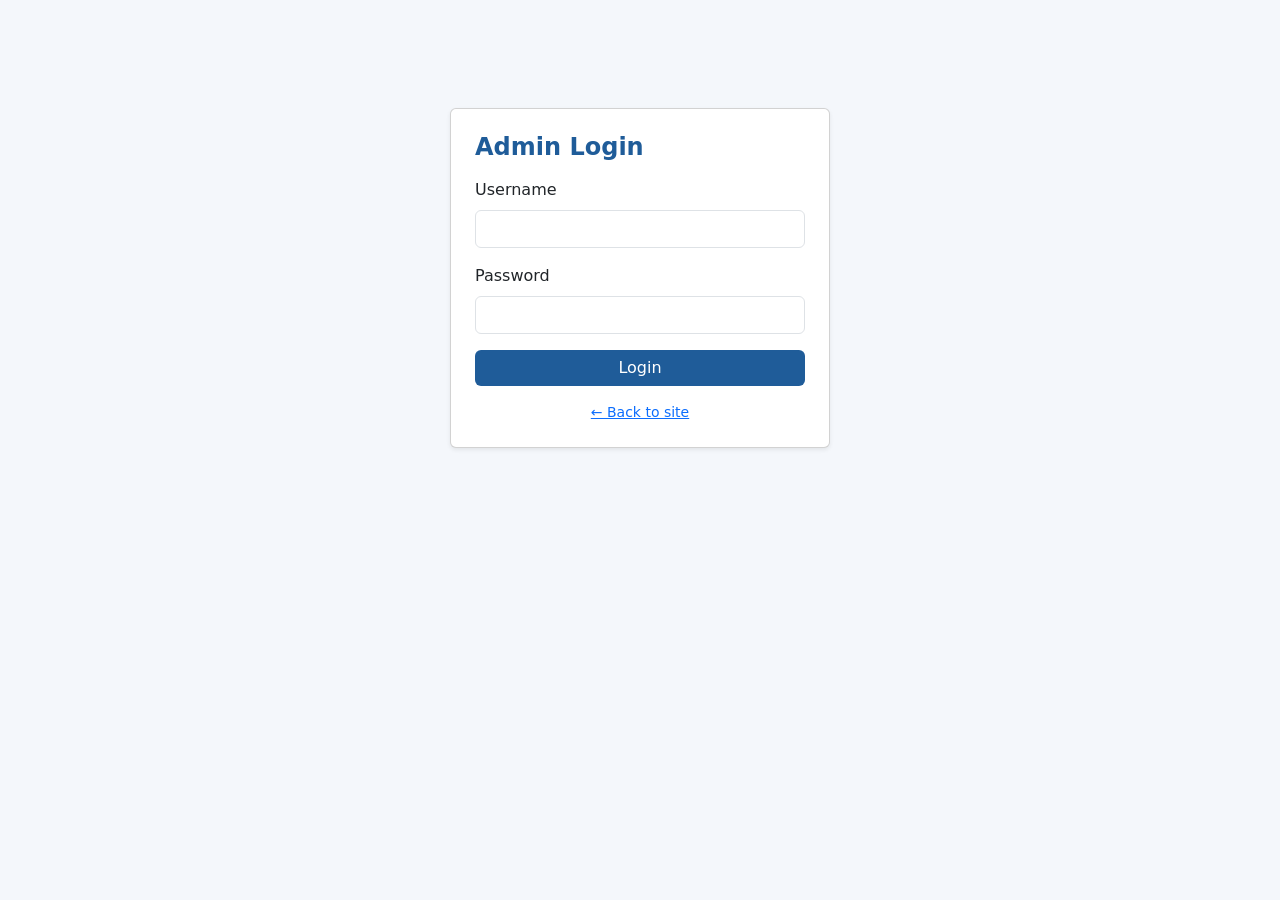
<file: src/main/resources/static/admin.html>
<!DOCTYPE html>
<html lang="en">
<head>
  <meta charset="UTF-8">
  <meta name="viewport" content="width=device-width, initial-scale=1">
  <title>JobPortal - Admin</title>
  <link href="https://cdn.jsdelivr.net/npm/bootstrap@5.3.3/dist/css/bootstrap.min.css" rel="stylesheet">
  <link href="css/style.css" rel="stylesheet">
</head>
<body>

<!-- LOGIN -->
<div id="loginView" class="container d-none">
  <form id="loginForm" class="card login-box shadow-sm">
    <div class="card-body p-4">
      <h4 class="text-brand mb-3">Admin Login</h4>
      <div id="loginError" class="alert alert-danger d-none"></div>
      <div class="mb-3"><label class="form-label">Username</label><input id="username" class="form-control" required autofocus></div>
      <div class="mb-3"><label class="form-label">Password</label><input id="password" type="password" class="form-control" required></div>
      <button class="btn btn-brand w-100">Login</button>
      <a href="/" class="d-block text-center mt-3 small">&larr; Back to site</a>
    </div>
  </form>
</div>

<!-- APP -->
<div id="appView" class="d-none">
  <nav class="navbar bg-white shadow-sm">
    <div class="container-fluid">
      <span class="navbar-brand">JobPortal Admin</span>
      <div><span id="whoami" class="me-3 text-muted"></span><button id="logoutBtn" class="btn btn-outline-danger btn-sm">Logout</button></div>
    </div>
  </nav>

  <div class="container-fluid my-3">
    <div class="row">
      <div class="col-md-2 mb-3">
        <div class="nav flex-column admin-nav">
          <a class="nav-link active" data-tab="dashboard" href="#">Dashboard</a>
          <a class="nav-link" data-tab="jobs" href="#">Jobs</a>
          <a class="nav-link" data-tab="applications" href="#">Applications</a>
        </div>
      </div>

      <div class="col-md-10">
        <!-- Dashboard -->
        <section id="tab-dashboard">
          <div class="row g-3 mb-4" id="stats"></div>
          <div class="card stat-card"><div class="card-body">
            <h6>Top jobs by applications</h6>
            <ul id="topJobs" class="list-group list-group-flush"></ul>
          </div></div>
        </section>

        <!-- Jobs -->
        <section id="tab-jobs" class="d-none">
          <div class="d-flex justify-content-between mb-3">
            <form id="jobSearch" class="d-flex gap-2"><input id="jobQ" class="form-control" placeholder="Search title / company"><button class="btn btn-outline-secondary">Search</button></form>
            <button id="addJobBtn" class="btn btn-brand">+ Add Job</button>
          </div>
          <div class="table-responsive card stat-card"><table class="table table-hover mb-0">
            <thead><tr><th>#</th><th>Title</th><th>Company</th><th>Location</th><th>Type</th><th>Status</th><th class="text-end">Actions</th></tr></thead>
            <tbody id="jobsBody"></tbody>
          </table></div>
          <ul id="jobsPager" class="pagination mt-3"></ul>
        </section>

        <!-- Applications -->
        <section id="tab-applications" class="d-none">
          <div class="table-responsive card stat-card"><table class="table table-hover mb-0">
            <thead><tr><th>#</th><th>Job</th><th>Candidate</th><th>Email</th><th>Phone</th><th>Cover letter</th><th>Status</th><th>Applied</th><th></th></tr></thead>
            <tbody id="appsBody"></tbody>
          </table></div>
          <ul id="appsPager" class="pagination mt-3"></ul>
        </section>
      </div>
    </div>
  </div>
</div>

<!-- Job modal -->
<div class="modal fade" id="jobModal" tabindex="-1">
  <div class="modal-dialog modal-lg">
    <form id="jobForm" class="modal-content">
      <div class="modal-header"><h5 class="modal-title" id="jobModalTitle">Add Job</h5><button type="button" class="btn-close" data-bs-dismiss="modal"></button></div>
      <div class="modal-body">
        <div id="jobError" class="alert alert-danger d-none"></div>
        <input type="hidden" id="jobId">
        <div class="row g-3">
          <div class="col-md-6"><label class="form-label">Title *</label><input id="jTitle" class="form-control" required maxlength="150"></div>
          <div class="col-md-6"><label class="form-label">Company *</label><input id="jCompany" class="form-control" required maxlength="150"></div>
          <div class="col-md-4"><label class="form-label">Location</label><input id="jLocation" class="form-control"></div>
          <div class="col-md-4"><label class="form-label">Job type</label>
            <select id="jType" class="form-select"><option>Full-time</option><option>Part-time</option><option>Contract</option><option>Hybrid</option><option>Remote</option></select></div>
          <div class="col-md-4"><label class="form-label">Salary</label><input id="jSalary" class="form-control"></div>
          <div class="col-md-12"><label class="form-label">Status</label>
            <select id="jStatus" class="form-select"><option value="OPEN">OPEN</option><option value="CLOSED">CLOSED</option></select></div>
          <div class="col-12"><label class="form-label">Description</label><textarea id="jDesc" class="form-control" rows="5" maxlength="4000"></textarea></div>
        </div>
      </div>
      <div class="modal-footer"><button class="btn btn-brand">Save</button></div>
    </form>
  </div>
</div>

<script src="https://code.jquery.com/jquery-3.7.1.min.js"></script>
<script src="https://cdn.jsdelivr.net/npm/bootstrap@5.3.3/dist/js/bootstrap.bundle.min.js"></script>
<script src="js/api.js"></script>
<script src="js/admin.js"></script>
</body>
</html>
</file>
<file: src/main/resources/static/css/style.css>
:root { --brand: #1f5c99; }
body { background: #f4f7fb; }
.navbar-brand, .text-brand { color: var(--brand) !important; font-weight: 700; }
.btn-brand { background: var(--brand); color: #fff; border: 0; }
.btn-brand:hover { background: #17497a; color: #fff; }
.hero { background: linear-gradient(135deg, #1f5c99, #3b8bd6); color: #fff; padding: 56px 0; }
.job-card { border: 0; border-radius: 12px; box-shadow: 0 2px 10px rgba(0,0,0,.06); transition: transform .15s; }
.job-card:hover { transform: translateY(-3px); }
.badge-soft { background: #e8f1fb; color: var(--brand); font-weight: 500; }
.admin-nav .nav-link { color: #333; border-radius: 8px; }
.admin-nav .nav-link.active { background: var(--brand); color: #fff; }
.stat-card { border: 0; border-radius: 12px; box-shadow: 0 2px 10px rgba(0,0,0,.06); }
.stat-card .num { font-size: 2rem; font-weight: 700; color: var(--brand); }
.login-box { max-width: 380px; margin: 12vh auto; }
.table td, .table th { vertical-align: middle; }
.cover { max-width: 260px; white-space: pre-wrap; font-size: .85rem; }
</file>
